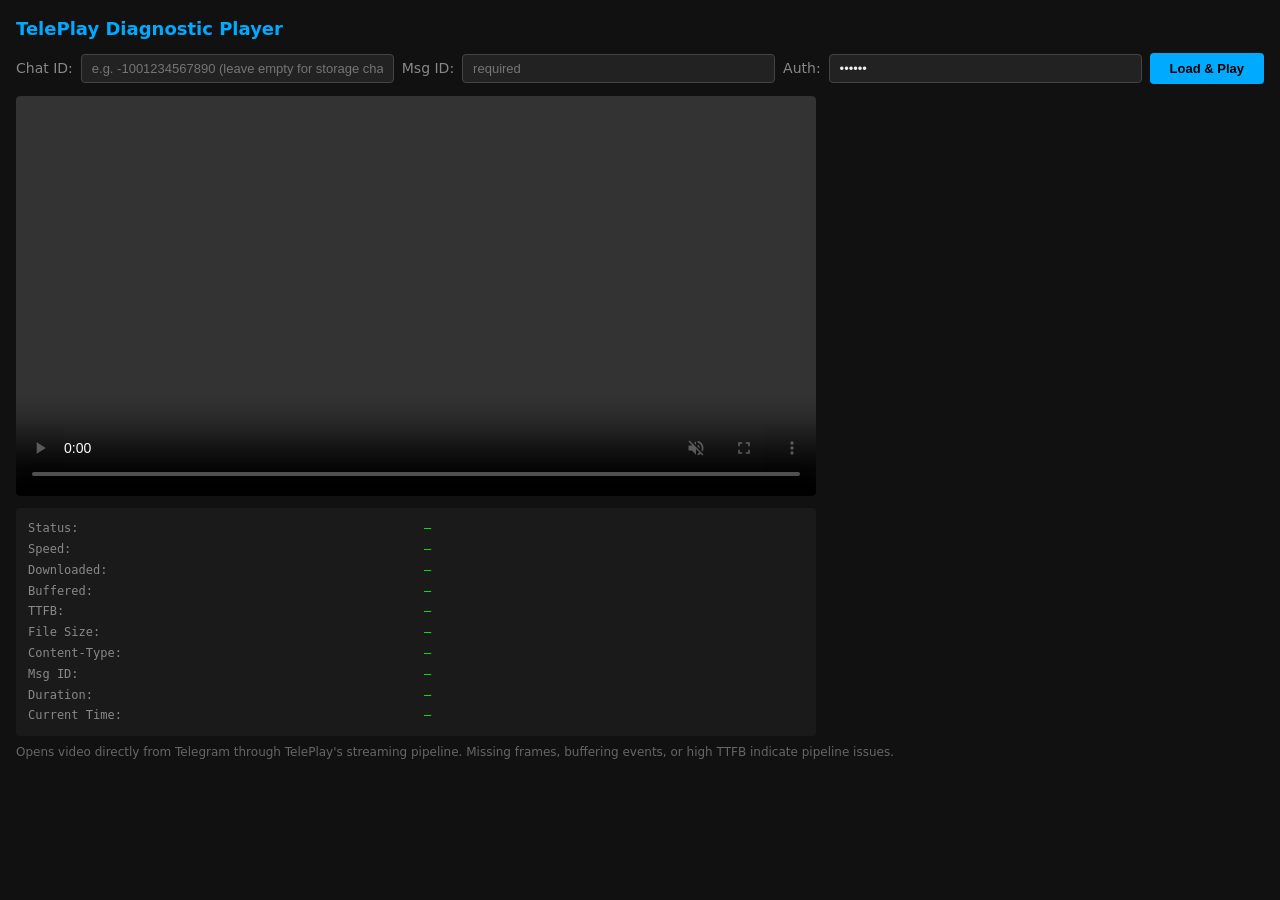
<file: backend/app/static/diag-player.html>
<!DOCTYPE html>
<html>
<head>
<meta charset="utf-8">
<meta name="viewport" content="width=device-width, initial-scale=1">
<title>TelePlay Diagnostic Player</title>
<style>
  * { margin: 0; padding: 0; box-sizing: border-box; }
  body { font: 14px/1.4 system-ui, -apple-system, sans-serif; background: #111; color: #eee; padding: 16px; }
  h1 { font-size: 18px; margin-bottom: 12px; color: #0af; }
  .row { display: flex; gap: 8px; margin-bottom: 12px; flex-wrap: wrap; align-items: center; }
  .row label { color: #888; }
  .row input { flex: 1; min-width: 100px; padding: 6px 10px; background: #222; border: 1px solid #444; color: #eee; border-radius: 4px; font-size: 13px; }
  .row input:focus { outline: none; border-color: #0af; }
  button { padding: 8px 20px; background: #0af; color: #000; border: none; border-radius: 4px; font-weight: 600; cursor: pointer; font-size: 13px; }
  button:hover { background: #3cf; }
  button:disabled { opacity: .5; cursor: default; }
  video { width: 100%; max-width: 800px; display: block; background: #000; border-radius: 4px; margin-bottom: 12px; }
  #diag { background: #1a1a1a; border-radius: 4px; padding: 12px; font-family: 'SF Mono', 'Fira Code', monospace; font-size: 12px; display: grid; grid-template-columns: 1fr 1fr; gap: 4px 16px; max-width: 800px; }
  #diag .label { color: #888; }
  #diag .value { color: #0f0; word-break: break-all; }
  #diag .value.bad { color: #f55; }
  #diag .warn { color: #fa0; }
  .error { color: #f55; padding: 12px; background: #300; border-radius: 4px; max-width: 800px; }
  #speed { font-size: 24px; font-weight: 700; }
  .note { color: #666; font-size: 12px; margin-top: 8px; }
</style>
</head>
<body>

<h1>TelePlay Diagnostic Player</h1>

<div class="row">
  <label>Chat ID:</label>
  <input id="chatInput" placeholder="e.g. -1001234567890 (leave empty for storage channel)">
  <label>Msg ID:</label>
  <input id="msgInput" placeholder="required">
  <label>Auth:</label>
  <input id="authInput" type="password" placeholder="DEBUG_PASSWORD" value="aarsha">
  <button id="loadBtn">Load & Play</button>
</div>

<video id="player" controls preload="auto" muted></video>

<div id="diag">
  <span class="label">Status:</span><span class="value" id="dStatus">—</span>
  <span class="label">Speed:</span><span class="value" id="dSpeed">—</span>
  <span class="label">Downloaded:</span><span class="value" id="dDownloaded">—</span>
  <span class="label">Buffered:</span><span class="value" id="dBuffered">—</span>
  <span class="label">TTFB:</span><span class="value" id="dTtfb">—</span>
  <span class="label">File Size:</span><span class="value" id="dFileSize">—</span>
  <span class="label">Content-Type:</span><span class="value" id="dContentType">—</span>
  <span class="label">Msg ID:</span><span class="value" id="dMsgId">—</span>
  <span class="label">Duration:</span><span class="value" id="dDuration">—</span>
  <span class="label">Current Time:</span><span class="value" id="dCurrentTime">—</span>
</div>

<div class="note">
  Opens video directly from Telegram through TelePlay's streaming pipeline.
  Missing frames, buffering events, or high TTFB indicate pipeline issues.
</div>

<script>
const chatIn = document.getElementById('chatInput');
const msgIn = document.getElementById('msgInput');
const authIn = document.getElementById('authInput');
const loadBtn = document.getElementById('loadBtn');
const player = document.getElementById('player');

function el(id) { return document.getElementById(id); }

function setDiag(label, value, cls) {
  const v = el('d' + label);
  if (v) { v.textContent = value; v.className = 'value' + (cls ? ' ' + cls : ''); }
}

function formatBytes(b) {
  if (!b || b === 0) return '0 B';
  const u = ['B','KB','MB','GB'];
  let i = 0;
  let v = b;
  while (v >= 1024 && i < u.length - 1) { v /= 1024; i++; }
  return v.toFixed(i > 0 ? 1 : 0) + ' ' + u[i];
}

function formatSpeed(bps) {
  if (!bps || bps <= 0) return '—';
  if (bps >= 1000000) return (bps / 1000000).toFixed(1) + ' Mbps';
  if (bps >= 1000) return (bps / 1000).toFixed(1) + ' Kbps';
  return bps.toFixed(0) + ' bps';
}

let diagUrl = '';
let diagFileSize = 0;
let diagStart = 0;
let diagLastBytes = 0;
let diagInterval = null;

async function loadVideo() {
  const chat = chatIn.value.trim();
  const msg = msgIn.value.trim();
  const auth = authIn.value.trim();

  if (!msg) { setDiag('Status', 'Enter msg ID', 'bad'); return; }

  let url = '/api/diag/stream?msg=' + encodeURIComponent(msg);
  if (chat) url += '&chat=' + encodeURIComponent(chat);

  setDiag('Status', 'Loading...', 'warn');
  loadBtn.disabled = true;

  try {
    const resp = await fetch(url, {
      method: 'GET',
      headers: { 'Authorization': 'Bearer ' + auth, 'Range': 'bytes=0-' },
    });

    diagFileSize = parseInt(resp.headers.get('X-Diag-File-Size') || '0', 10);
    const ttfb = resp.headers.get('X-Diag-Ttfb-Ms') || '—';
    const ct = resp.headers.get('X-Diag-Content-Type') || '—';
    const mid = resp.headers.get('X-Diag-Msg-Id') || '—';
    const cid = resp.headers.get('X-Diag-Chat-Id') || '—';

    setDiag('Ttfb', ttfb + ' ms');
    setDiag('FileSize', formatBytes(diagFileSize));
    setDiag('ContentType', ct);
    setDiag('MsgId', mid + ' (chat: ' + cid + ')');
    setDiag('Status', 'OK — streaming', '');

    if (!resp.ok) {
      const text = await resp.text();
      setDiag('Status', resp.status + ' ' + text, 'bad');
      loadBtn.disabled = false;
      return;
    }

    diagUrl = url;
    diagStart = Date.now();
    diagLastBytes = 0;

    player.src = url + '&_t=' + Date.now();
    player.load();
    player.play().catch(() => {});

    if (diagInterval) clearInterval(diagInterval);
    diagInterval = setInterval(updateDiag, 500);

  } catch (e) {
    setDiag('Status', 'Error: ' + e.message, 'bad');
    loadBtn.disabled = false;
  }
}

function updateDiag() {
  if (!player.src) return;

  const buf = player.buffered;
  let bufEnd = 0;
  if (buf.length > 0) bufEnd = buf.end(buf.length - 1);

  setDiag('Buffered', (bufEnd - player.currentTime).toFixed(1) + 's / ' + (bufEnd).toFixed(1) + 's');
  setDiag('Duration', player.duration ? player.duration.toFixed(1) + 's' : '—');
  setDiag('CurrentTime', formatTime(player.currentTime));

  if (player.readyState < 3 && player.networkState === 2 && !player.paused) {
    setDiag('Status', 'Buffering...', 'warn');
  } else if (player.readyState >= 3 && !player.paused) {
    setDiag('Status', 'Playing', '');
  } else if (player.paused) {
    setDiag('Status', 'Paused', 'warn');
  }

  if (diagFileSize > 0 && player.buffered.length > 0) {
    const elapsed = (Date.now() - diagStart) / 1000;
    if (elapsed > 0.5) {
      const pct = bufEnd / player.duration;
      const estBytes = diagFileSize * Math.min(pct, 1);
      const bps = estBytes * 8 / elapsed;
      setDiag('Speed', formatSpeed(bps));
      setDiag('Downloaded', formatBytes(estBytes));
    }
  }
}

function formatTime(s) {
  if (!s || isNaN(s)) return '—';
  const m = Math.floor(s / 60);
  const sec = Math.floor(s % 60);
  return m + ':' + (sec < 10 ? '0' : '') + sec;
}

loadBtn.addEventListener('click', loadVideo);

const params = new URLSearchParams(location.search);
if (params.get('msg')) msgIn.value = params.get('msg');
if (params.get('chat')) chatIn.value = params.get('chat');
if (params.get('auth')) authIn.value = params.get('auth');

if (msgIn.value) loadVideo();
</script>
</body>
</html>
</file>
